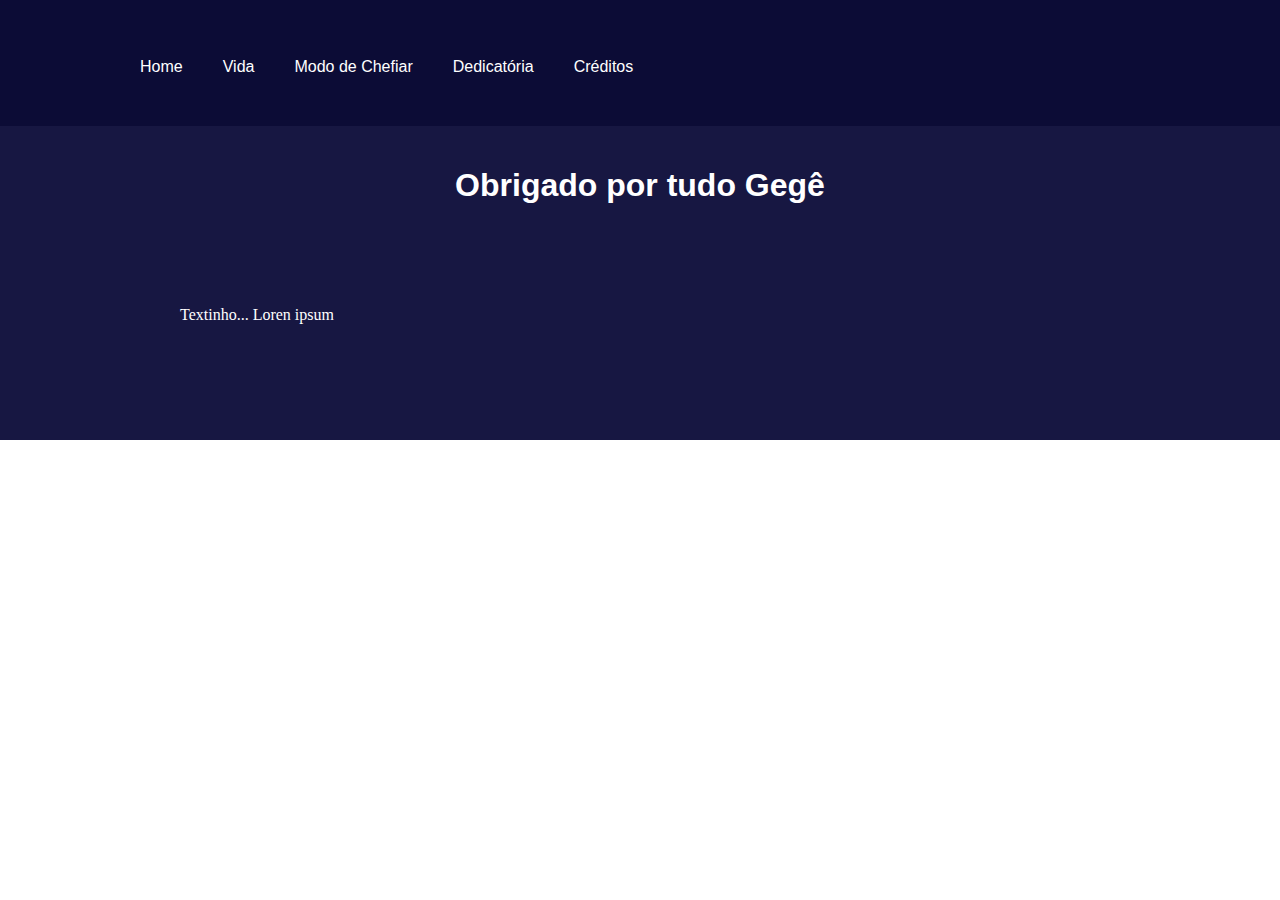
<file: credit.html>
<!DOCTYPE html>
<html lang="pt-BR">
<head>
    <meta charset="UTF-8">
    <meta http-equiv="X-UA-Compatible" content="IE=edge">
    <meta name="viewport" content="width=device-width, initial-scale=1.0">
    <link rel="stylesheet" type="text/css" href="style.css">
    <title>Pagina do Gege - Word Best Boss</title>
</head>
<body style="margin: 0px; padding: 0px; border: 0px;">
    <header>
        <nav style="background-color: #0c0c36; color: #fff; padding: 20px 20px 20px 20px;">
            <img>

            <ul>
                <li><a href="index.html">Home</a></li>
                <li><a href="biography.html">Vida</a></li>
                <li><a href="methodology.html">Modo de Chefiar</a></li>
                <li><a href="dedication.html">Dedicatória</a></li>
                <li><a href="credit.html">Créditos</a></li>
            </ul>
        </nav>
    </header>
    <main>
        <div class="Titulo-home" style="background-color: #171742; color: #f5f5f5; padding: 20px 20px 20px 20px;">
        <h1 style="display: flex; align-items: center; justify-content: center; font-family: 'Segoe UI', Tahoma, Geneva, Verdana, sans-serif;font-weight: 600;">Obrigado por tudo Gegê</h1>

        <p>Textinho...  Loren ipsum</p>
        </div>
        <div>
            <h2></h2>
        </div>

    </main>
    <footer>
    </footer>
    
</body>
</html>
</file>
<file: style.css>
body{
    width: 100%;
    border: 15px solid green;
    padding: 50px;
    margin: 20px;
    font-family: 'Times New Roman', Times, serif;
}
nav ul li a {
    padding: 20px 20px 30px 20px;
    color:#fff; 
    font-family: 'Segoe UI', Tahoma, Geneva, Verdana, sans-serif; 
    font-weight: 500; 
    text-decoration: none;
}

nav ul{
  margin: 0px 100px 0px 100px;

}

ul {
    padding: 50px;
    list-style-type: none;
    margin: 0;
    padding: 0;
    overflow: hidden;
    background-color: #0c0c36;
  }
  
  li {
    float: left;
    
  }
  
  li a {
    padding: 50px;
    display: block;
    color: white;
    text-align: center;
    padding: 14px 16px;
    text-decoration: none;
  }
  
  li a:hover {
    background-color: #eee;
    color: #0c0c36;
  }

  h1{
    font-family: 'Segoe UI', Tahoma, Geneva, Verdana, sans-serif;  
    display: flex; 
    align-items: center; 
    justify-content: center; 
    font-weight: 600;
    color: #FFF;
 
  }

  
  h2{
    font-family: 'Segoe UI', Tahoma, Geneva, Verdana, sans-serif;
    text-align: center;   
  }

  main div p{
    padding: 80px 160px 80px 160px;
    color: #FFF;
  }

  .container1 {

    background-color: #171742; 
    color: #f5f5f5; 
    padding: 110px 20px 100px 20px;
  }
</file>
